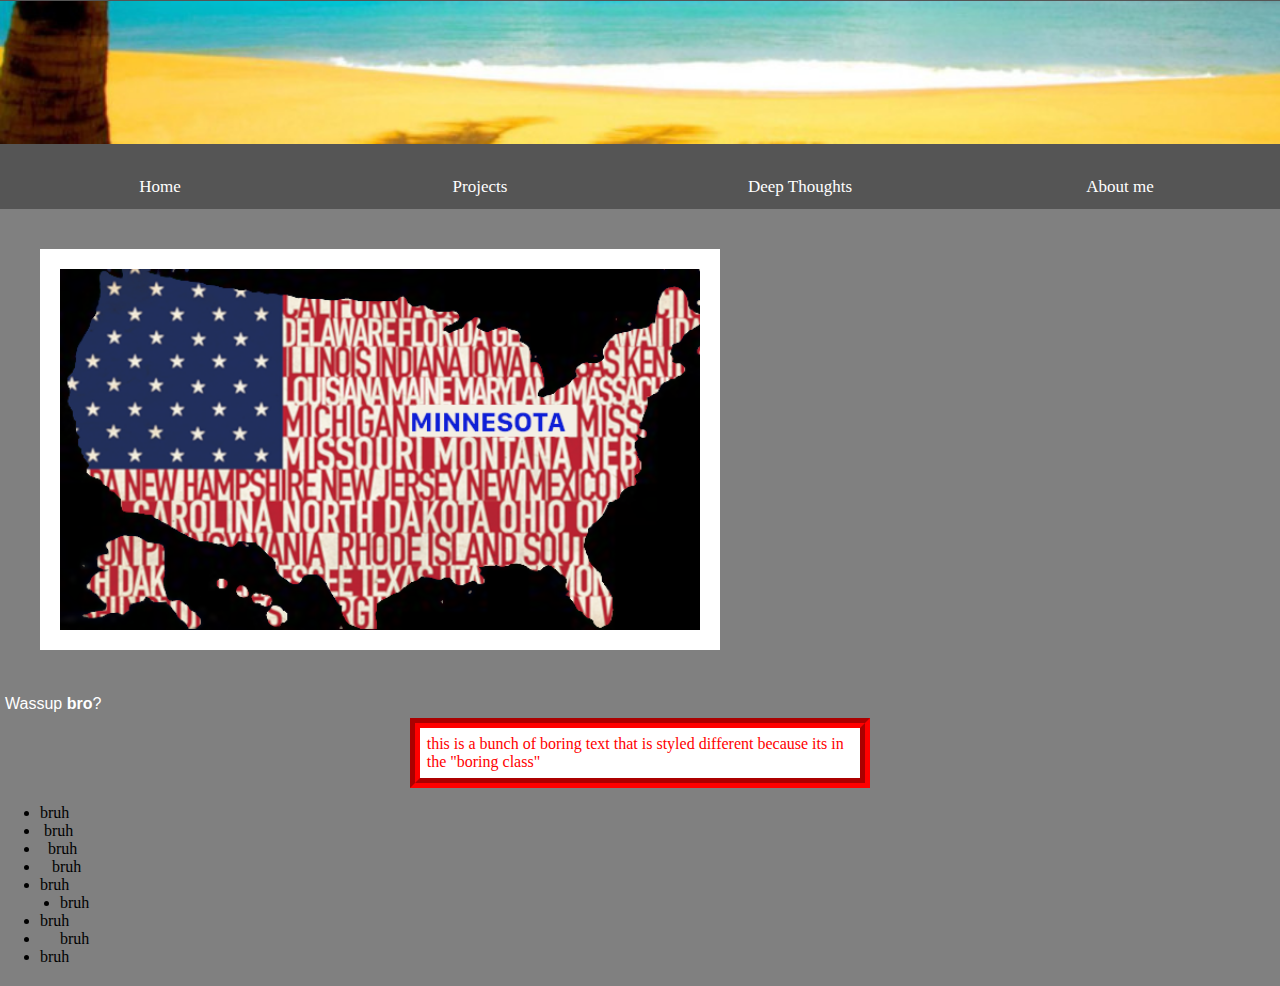
<file: index.html>
<html>
    <head>
        <link rel=stylesheet type="text/css" href="css/main.css">
        <title>MyPortfolio</title>
    </head>
    <body>
        <header>
            <div class="navbar">
                <h1><img id="bannerimg" src="images/seasons.png" alt="Something here"></h1>
                <a href="index.html">Home</a>
                <a href="pages/projects.html">Projects</a>
                <a href="pages/DeepThoughts.html">Deep Thoughts</a>
                <a href="pages/AboutMe.html">About me</a>
            </div>
        </header>
        <img class="pics" src="images/USMapFlag2.png">
        <p>Wassup <strong>bro</strong>?</p>
        <div class="boring">
            this is a bunch of boring text that is styled different because its in the "boring class"
        </div>
        
        <ul>
            <li>bruh</li>
            <li>&nbsp;bruh</li>
            <li>&nbsp;&nbsp;bruh</li>
            <li>&nbsp;&nbsp;&nbsp;bruh</li>
            <li>bruh</li>
            <li class="indent">bruh</li>
            <li>bruh</li>
            <li class="indent2">bruh</li>
            <li>bruh</li>          
        </ul>
        
        <script>
            function getBannerImg(){
                let date = new Date().getMonth();
                let img;
                switch(true){
                    case date==11 : img="images/winter2.png"; break;
                    case date<=1 : img="images/winter2.png"; break;
                    case date<=4 : img="images/spring2.png"; break;
                    case date<=7 : img="images/summer2.png"; break;
                    case date<=10 : img="images/fall2.png"; break;
                    default : img="images/seasons.png"; break;
                }
                return img;
            }
            document.getElementById("bannerimg").src=getBannerImg();
        </script>
    </body>
</html>
</file>
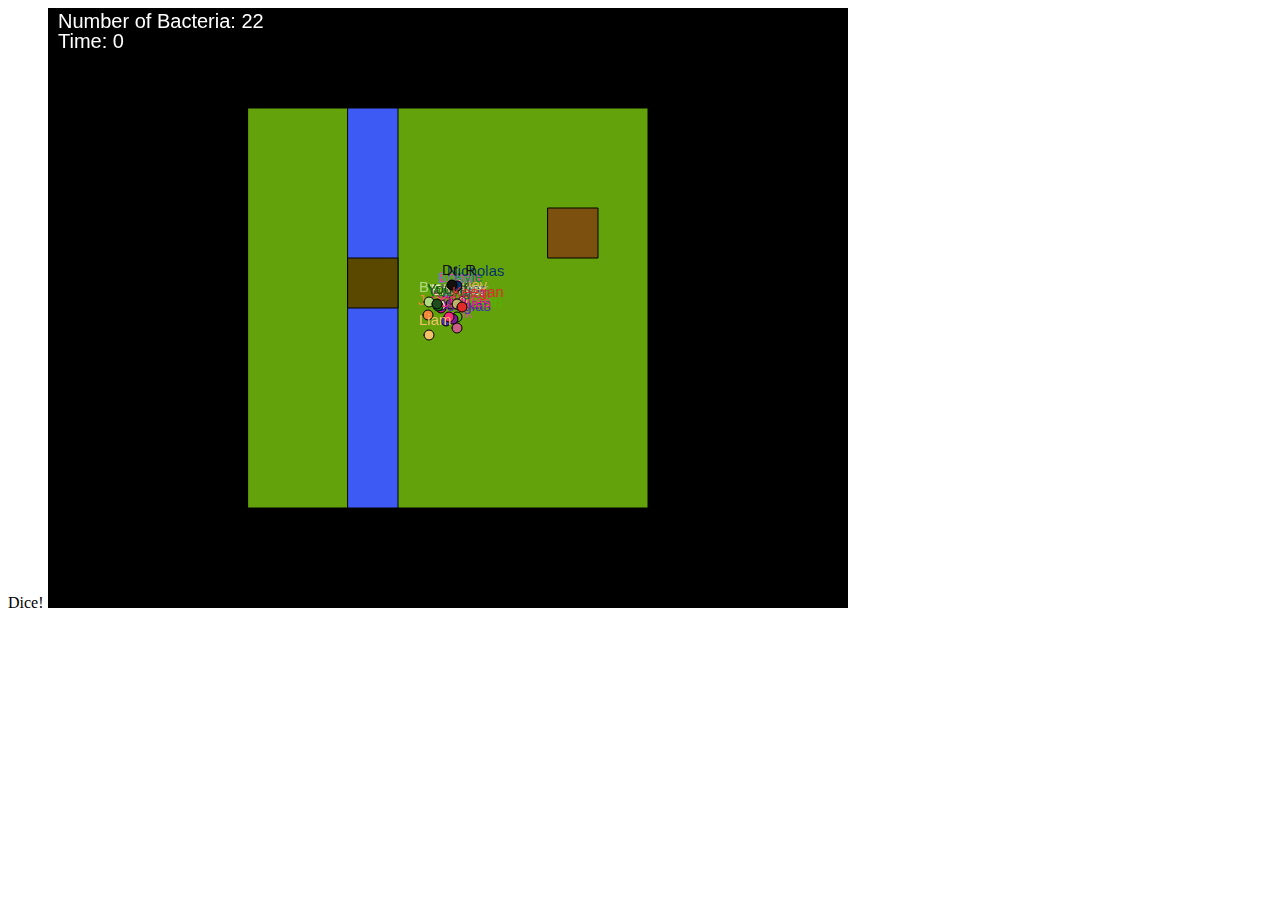
<file: pages/chemot/index.html>
<!DOCTYPE html>
<html lang="">

<head>
    <meta charset="utf-8">
    <meta name="viewport" content="width=device-width, initial-scale=1.0">
    <title>p5.js example</title>


    <script src="../libraries/p5.js"></script>
    <script src="../addons/p5.dom.js"></script>
    <script src="../addons/p5.sound.js"></script>
    <script src="sketch.js"></script>

</head>

<body>
    Dice!
</body></html>
</file>
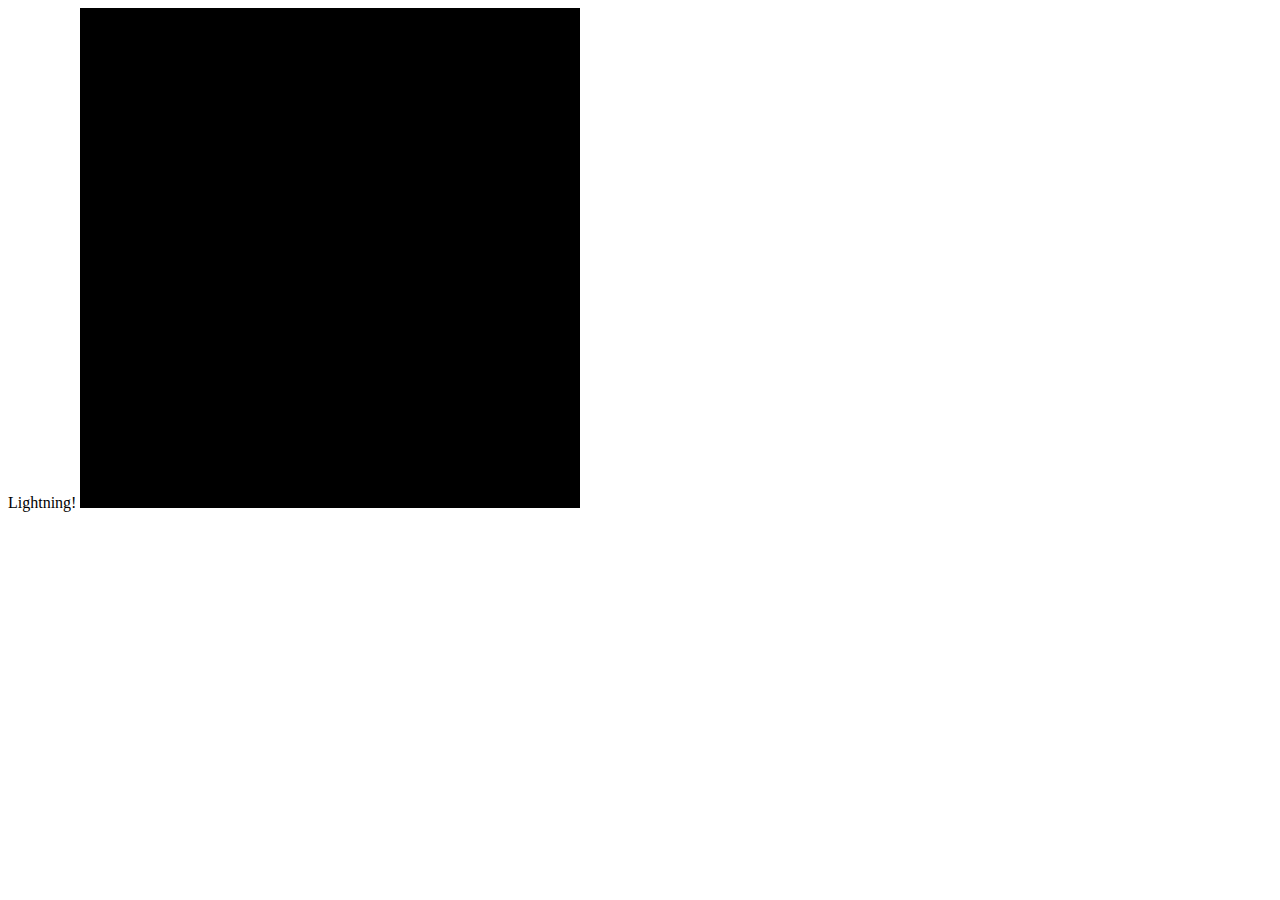
<file: pages/lightning/index.html>
<!DOCTYPE html>
<html lang="">

<head>
    <meta charset="utf-8">
    <meta name="viewport" content="width=device-width, initial-scale=1.0">
    <title>p5.js example</title>


    <script src="../libraries/p5.js"></script>
    <script src="../addons/p5.dom.js"></script>
    <script src="../addons/p5.sound.js"></script>
    <script src="sketch.js"></script>

</head>

<body>
    Lightning!
</body></html>
</file>
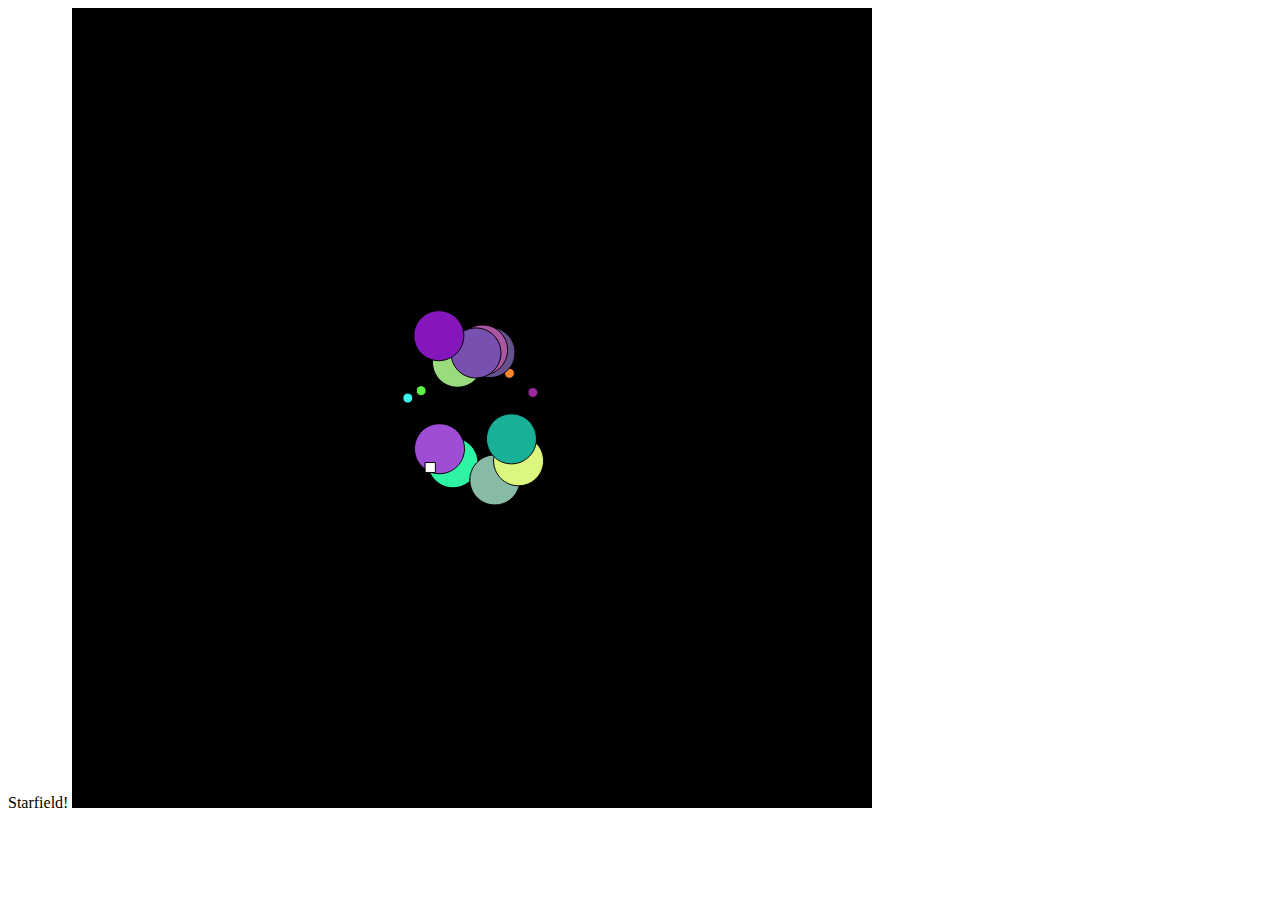
<file: pages/starfield/index.html>
<!DOCTYPE html>
<html lang="">

<head>
    <meta charset="utf-8">
    <meta name="viewport" content="width=device-width, initial-scale=1.0">
    <title>p5.js example</title>


    <script src="../libraries/p5.js"></script>
    <script src="../addons/p5.dom.js"></script>
    <script src="../addons/p5.sound.js"></script>
    <script src="sketch.js"></script>

</head>

<body>
    Starfield!
</body></html>
</file>
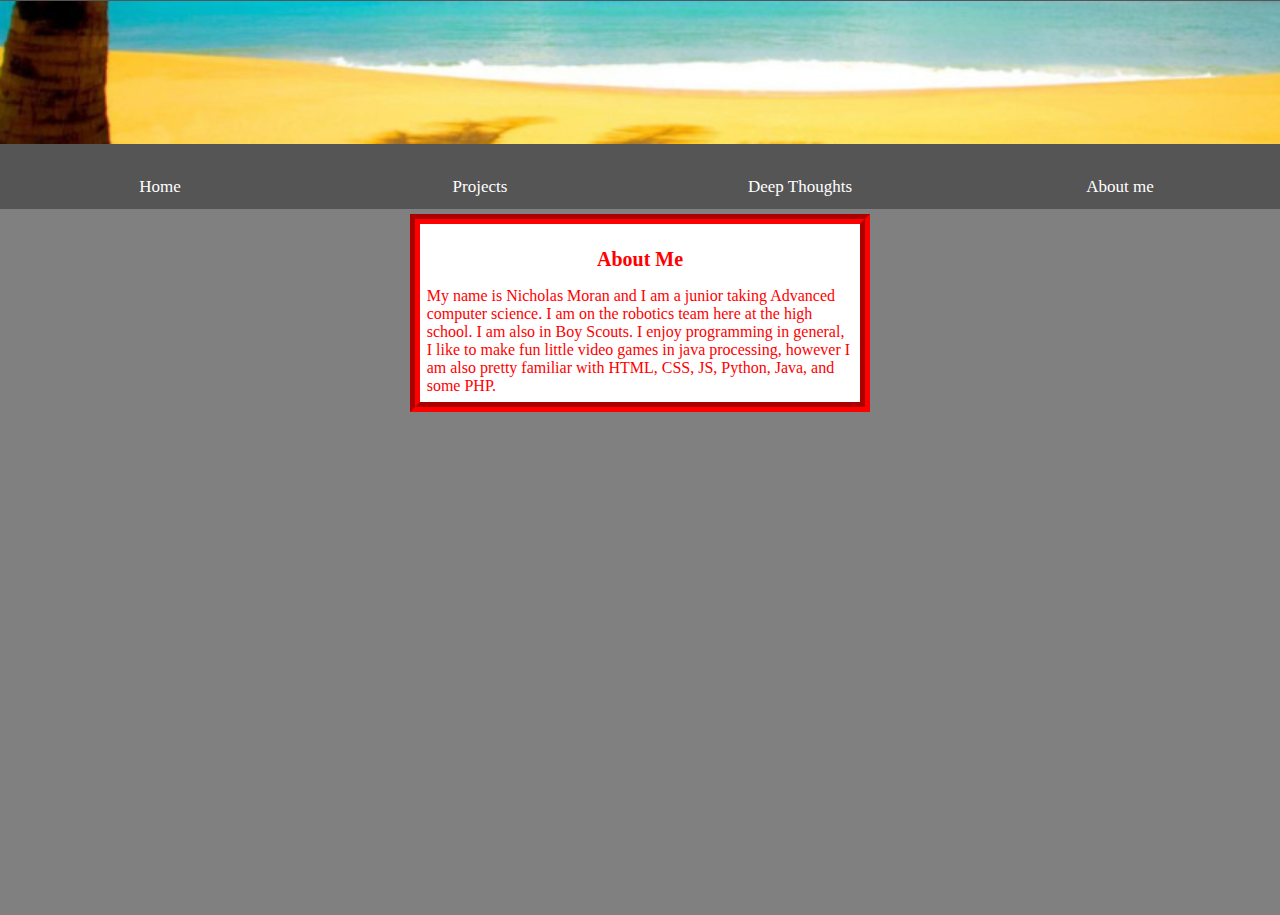
<file: pages/AboutMe.html>
<html>
    <head>
        <link rel=stylesheet type="text/css" href="../css/main.css">
        <title>MyPortfolio</title>
    </head>
    <body>
        <header>
            <div class="navbar">
                <h1><img id="bannerimg" src="../images/spring2.jpg" alt="Something here"></h1>
                <a href="../index.html">Home</a>
                <a href="../pages/projects.html">Projects</a>
                <a href="../pages/DeepThoughts.html">Deep Thoughts</a>
                <a href="../pages/AboutMe.html">About me</a>
            </div>
        </header>

        <div class=boring>
            <h2>About Me</h2>
            My name is Nicholas Moran and I am a junior taking Advanced computer science. I am on the robotics team here at the high school. I am also in Boy Scouts. I enjoy programming in general, I like to make fun little video games in java processing, however I am also pretty familiar with HTML, CSS, JS, Python, Java, and some PHP.
        </div>
        
        <script>
            function getBannerImg(){
                let date = new Date().getMonth();
                let img;
                switch(true){
                    case date==11 : img="../images/winter2.png"; break;
                    case date<=1 : img="../images/winter2.png"; break;
                    case date<=4 : img="../images/spring2.png"; break;
                    case date<=7 : img="../images/summer2.png"; break;
                    case date<=10 : img="../images/fall2.png"; break;
                    default : img="../images/seasons.png"; break;
                }
                return img;
            }
            document.getElementById("bannerimg").src=getBannerImg();
        </script>
    </body>
</html>
</file>
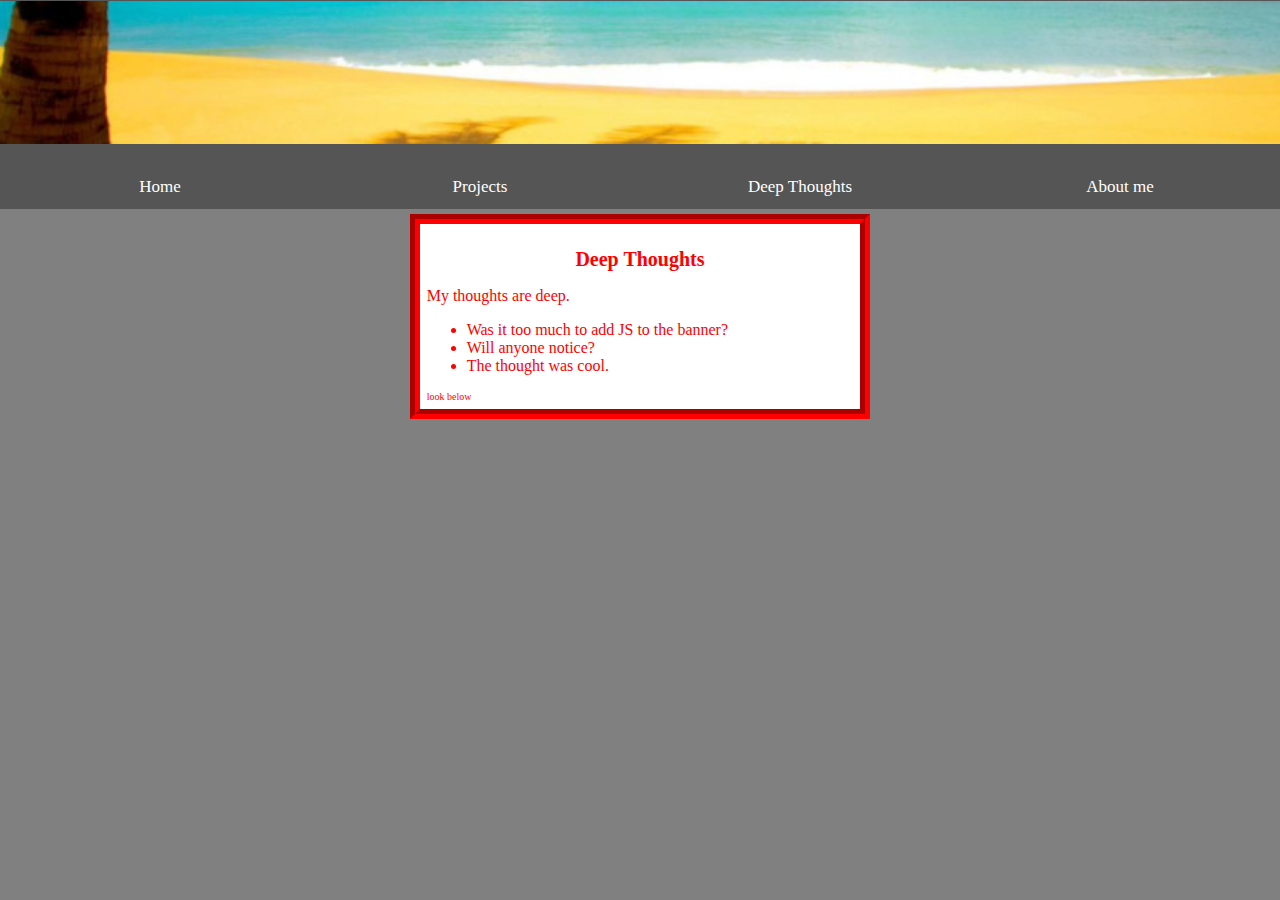
<file: pages/DeepThoughts.html>
<html>
    <head>
        <link rel=stylesheet type="text/css" href="../css/main.css">
        <title>MyPortfolio</title>
    </head>
    <body>
        <header>
            <div class="navbar">
                <h1><img id="bannerimg" src="../images/spring2.jpg" alt="Something here"></h1>
                <a href="../index.html">Home</a>
                <a href="../pages/projects.html">Projects</a>
                <a href="../pages/DeepThoughts.html">Deep Thoughts</a>
                <a href="../pages/AboutMe.html">About me</a>
            </div>
        </header>

        <div class=boring>
            <h2>Deep Thoughts</h2>
            My thoughts are deep.
            <br/>
            <ul>
                <li>Was it too much to add JS to the banner?</li>
                <li>Will anyone notice?</li>
                <li>The thought was cool.</li>
            </ul>
            <div style="font-size: 10px">look below</div>
        </div>
                                              
            <p id="hidden">
            Hint: The banner changes based on the season
            </p>
        
        <script>
            function getBannerImg(){
                let date = new Date().getMonth();
                let img;
                switch(true){
                    case date==11 : img="../images/winter2.png"; break;
                    case date<=1 : img="../images/winter2.png"; break;
                    case date<=4 : img="../images/spring2.png"; break;
                    case date<=7 : img="../images/summer2.png"; break;
                    case date<=10 : img="../images/fall2.png"; break;
                    default : img="../images/seasons.png"; break;
                }
                return img;
            }
            document.getElementById("bannerimg").src=getBannerImg();
        </script>
    </body>
</html>
</file>
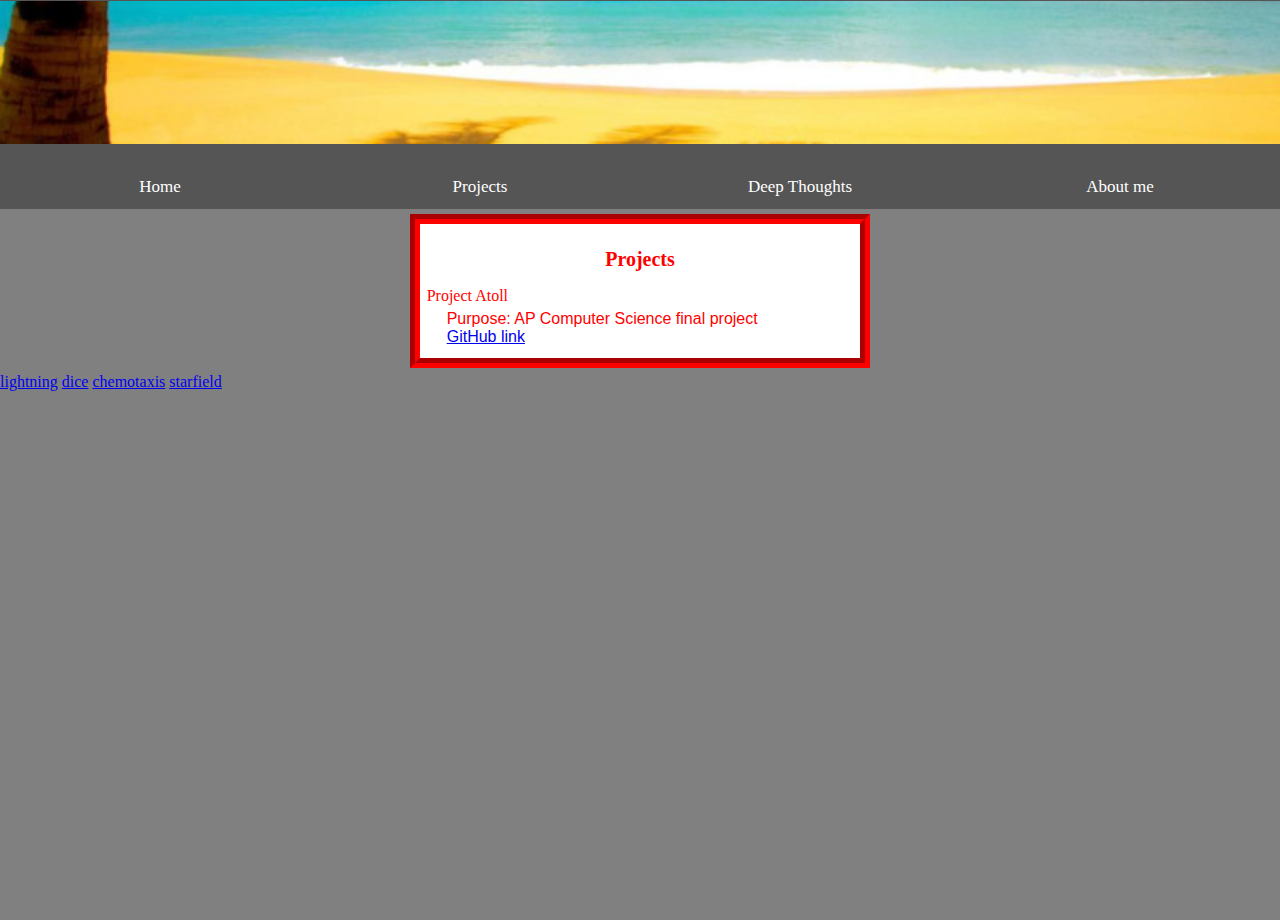
<file: pages/projects.html>
<html>
    <head>
        <link rel=stylesheet type="text/css" href="../css/main.css">
        <title>MyPortfolio</title>
    </head>
    <body>
        <header>
            <div class="navbar">
                <h1><img id="bannerimg" src="../images/spring2.jpg" alt="Something here"></h1>
                <a href="../index.html">Home</a>
                <a href="../pages/projects.html">Projects</a>
                <a href="../pages/DeepThoughts.html">Deep Thoughts</a>
                <a href="../pages/AboutMe.html">About me</a>
            </div>
        </header>

        <div class="boring">
            <h2>Projects</h2>
            Project Atoll
            <br/>
            <p class="indent">Purpose: AP Computer Science final project
            <br/>
            <a href="https://github.com/Hansondpaul/FinalProject">GitHub link</a>
            </p>

        </div>
        
        <script>
            function getBannerImg(){
                let date = new Date().getMonth();
                let img;
                switch(true){
                    case date==11 : img="../images/winter2.png"; break;
                    case date<=1 : img="../images/winter2.png"; break;
                    case date<=4 : img="../images/spring2.png"; break;
                    case date<=7 : img="../images/summer2.png"; break;
                    case date<=10 : img="../images/fall2.png"; break;
                    default : img="../images/seasons.png"; break;
                }
                return img;
            }
            document.getElementById("bannerimg").src=getBannerImg();
        </script>
        
        
          <a href="lightning/index.html">lightning</a>
			    <a href="dice/index.html">dice</a>
			    <a href="chemot/index.html">chemotaxis</a>
				  <a href="starfield/index.html">starfield</a>

    </body>
</html>
</file>
<file: css/main.css>
body {
    background-color: gray;
    margin: auto;
}

p {
    color: white;
    font-family:arial,sans-serif;
    margin: 5px;
}

.boring {
    color: red;
    margin: 5px;
    padding: 7px;
    background-color: white;
    border-style: groove;
    border-color: red;
    border-width: 10px;
    width: 33.33%;
    margin-left: auto;
    margin-right: auto;
    
}

a:hover {
    color: green;    
}

h2 {
    font-size: 20px;
    text-align: center;
}

img {
    
    width: 50%;

}

.pics {
    background-color: white;
    border: 10px;
    padding: 20px;
    margin: 40px;
    display: inline-block;

}

.indent {
    margin-left: 20px;
    color: inherit;
    
}

.indent2 {
    padding-left: 20px;
    
}

#date {
    display: inline-block;
    color: black; 
    background-color: white;
    padding: 10px;
    margin: 10px;
    float: right;
    
}


#hidden{ 
    color: gray;
    padding: 20px;
    display: block;
    text-align:center;
    margin-top: 20px;
    margin-bottom: 20px;
    margin-left: 33.33%;
    margin-right: 33.33%;
}

#hidden:hover {   
    color: white;
}

/* Style the navigation menu */
.navbar {
    width: 100%;
    background-color: #555;
    overflow: auto;
    margin-top: -20;
    
}

/* Navigation links */
.navbar a {
    float: left;
    padding-top: 12px;
    padding-bottom: 12px;
    color: white;
    text-decoration: none;
    font-size: 17px;
    width: 25%;
    /* Four equal-width links. If you have two links, use 50%, and 33.33% for three links, etc.. */
    text-align: center;
    /* If you want the text to be centered */
}

/* Add a background color on mouse-over */
.navbar a:hover {
    background-color: #000;
}

/* Style the current/active link */
.navbar a:active {
    background-color: #4CAF50;
}

#bannerimg {
    width: 100%;
    height: auto;

}
</file>
